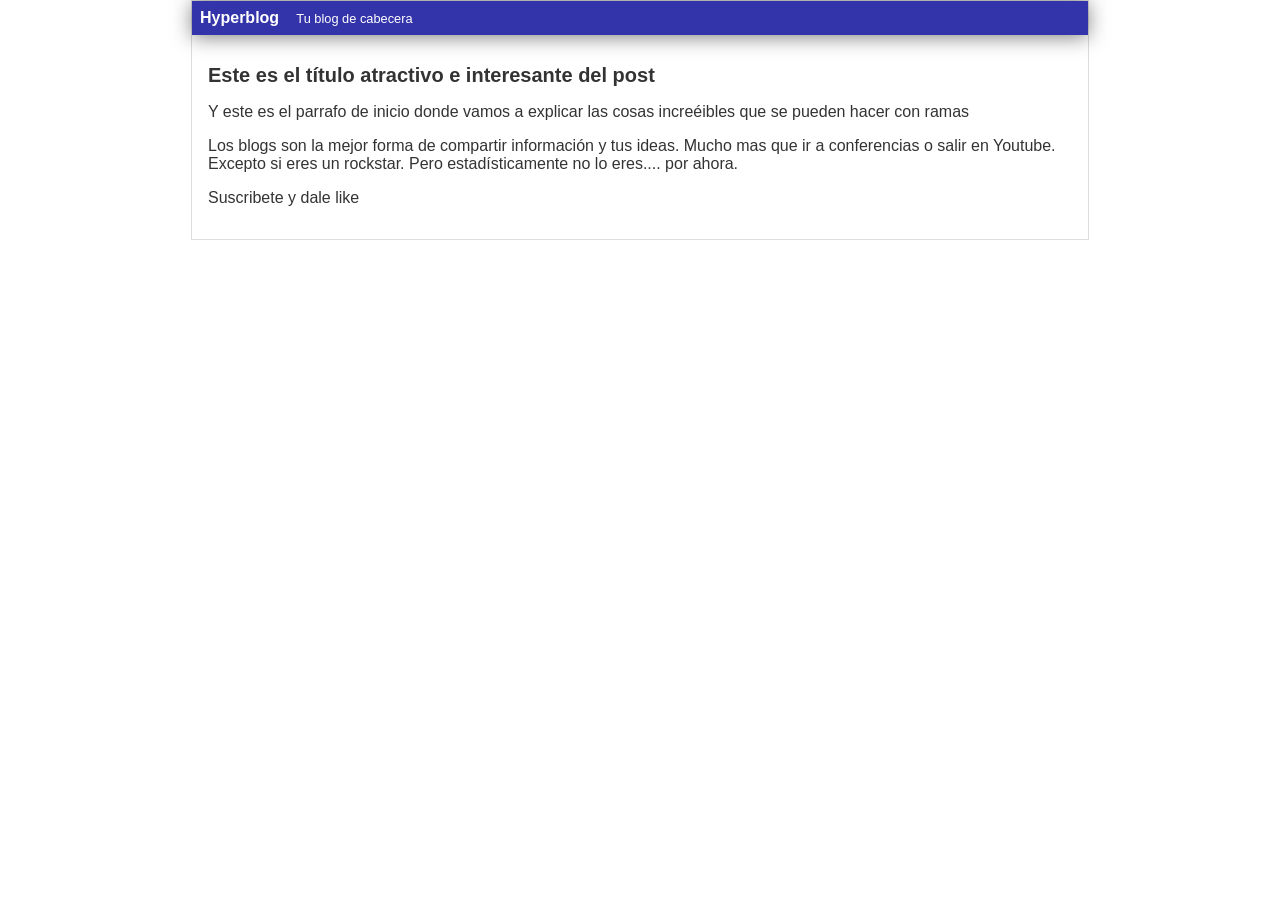
<file: blogpost.html>
<html>
    <head>
        <title>Bienvenido a Hyperblog - The Best!!!</title>
        <link rel="stylesheet" href="css/estilos.css" />
    </head>
    <body>
        <div id="container">
            <div id="cabecera">
                Hyperblog
                <span id="tagline">Tu blog de cabecera</span>
            </div>
            <div id="post">
                <h1>Este es el título atractivo e interesante del post</h1>
                <p>Y este es el parrafo de inicio donde vamos a explicar las cosas increéibles que se pueden hacer con ramas</p>
                <p>Los blogs son la mejor forma de compartir información y tus ideas. Mucho mas que ir a conferencias o salir en Youtube. Excepto si eres un rockstar. Pero estadísticamente no lo eres.... por ahora.</p>
                <p>Suscribete y dale like</p>
            </div>
        </div>
    </body>
</html>
</file>
<file: css/estilos.css>
body
{
    color: #333;
    text-align: center;
    font-family: Arial;
    font-size: 16px;
    margin: 0;
    padding: 0;
}

#cabecera
{
    background: #33A;
    box-shadow: 0px 2px 20px 0px rgba(0,0,0,0.5);
    color: white;
    font-weight: bold;
    margin: 0;
    padding: 0.5em;
}

#cabecera #tagline
{
    padding: 0 0 0 1em;
    font-weight: normal;
    font-size: 0.8em;
}

#container
{
    width: 70%;
    padding: 0;
    text-align: left;
    border: 1px solid #DDD;
    margin: 0 auto;
}

#container h1
{
    font-size: 20px;
}
#post
{
    padding: 1em;
}
</file>
